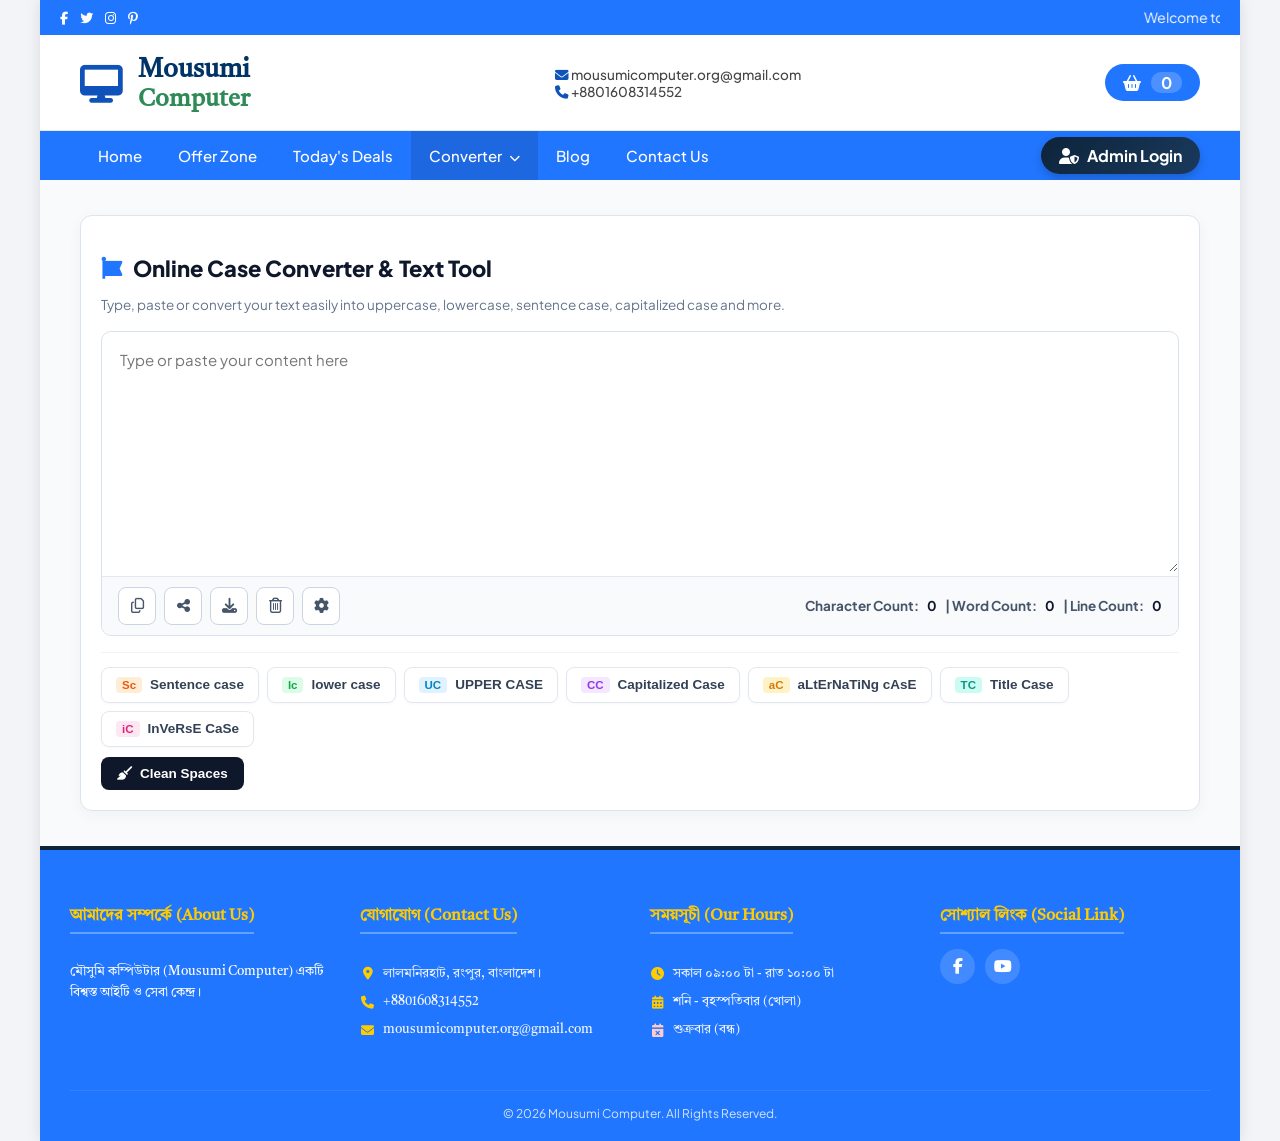
<file: case-converter.html>
<!DOCTYPE html>
<html lang="bn">
<head>
  <meta charset="UTF-8">
  <meta name="viewport" content="width=device-width, initial-scale=1.0">
  <title>Case Converter - Mousumi Computer</title>
  <link rel="icon" type="image/x-icon" href="https://blogger.googleusercontent.com/img/b/R29vZ2xl/AVvXsEifAQVAOjeF0ccNQdBRY2gpfOlc19vjYbQiNjCUUJ9jJqxHEjVJB7nhST4fbzYcdaaV3DtoBrxxrhi4nQJsuwHoWnEmQKud8muKsZIRcWV6YgFLEmdsDc8TRv8Vcmw5jktkvXt4cnlRnbxOW8MlFzlJ4P7QSA7E1Owl9bxDsaW7wjMJQ91bdczQa5zjxu94/s1600/Screenshot_1.jpg">
  
  <!-- FontAwesome Icons -->
  <link href="https://cdnjs.cloudflare.com/ajax/libs/font-awesome/6.4.0/css/all.min.css" rel="stylesheet"/>
  
  <!-- Google Fonts & Tiro Bangla -->
  <link href="https://fonts.googleapis.com/css2?family=Plus+Jakarta+Sans:wght@400;500;600;700;800&family=Tiro+Bangla&display=swap" rel="stylesheet"/>

  <style>
    * { box-sizing: border-box; }
    body { margin: 0; padding: 0; font-family: 'Plus Jakarta Sans', 'Segoe UI', sans-serif; background-color: #f2f4f7; color: #333; overflow-x: hidden; }
    a { text-decoration: none; }
    .site-wrapper { max-width: 1200px; margin: 0 auto; background-color: #ffffff; box-shadow: 0 0 15px rgba(0,0,0,0.1); min-height: 100vh; display: flex; flex-direction: column; }
    .tiro-text { font-family: 'Tiro Bangla', serif !important; }

    /* টপ বার ও হেডার */
    .ticker-top-bar { background-color: #2176ff; padding: 8px 20px; color: #ffffff; font-size: 14px; display: flex; justify-content: space-between; align-items: center; }
    .top-social-icons { display: flex; gap: 12px; }
    .top-social-icons a { color: #ffffff; font-size: 13px; }

    .middle-header { padding: 18px 40px; display: flex; justify-content: space-between; align-items: center; background: #ffffff; border-bottom: 1px solid #eaeaea; }
    .logo-area { display: flex; align-items: center; gap: 15px; }
    .logo-icon { color: #0f52ba; font-size: 38px; }
    .logo-text h1 { margin: 0; font-size: 26px; color: #003366; font-weight: bold; }
    .logo-text p { margin: 0; font-size: 24px; color: #2e8b57; font-weight: bold; line-height: 1; }
    .contact-details { font-size: 13.5px; color: #444; font-weight: 500; }
    .cart-box { background-color: #2176ff; color: #ffffff; padding: 8px 18px; border-radius: 30px; display: flex; align-items: center; gap: 10px; font-weight: bold; }

    /* মেনু বার ও ড্রপডাউন */
    .nav-container { background-color: #2176ff; display: flex; justify-content: space-between; align-items: center; padding: 0 40px; }
    .main-menu { display: flex; list-style: none; margin: 0; padding: 0; align-items: center; }
    .main-menu > li { position: relative; }
    .main-menu > li > a { color: #ffffff; display: block; padding: 15px 18px; font-size: 15px; font-weight: 500; transition: background 0.2s; }
    .main-menu > li > a:hover, .main-menu > li.active > a { background-color: rgba(0,0,0,0.12); }

    .dropdown-menu {
      display: none;
      position: absolute;
      top: 100%;
      left: 0;
      background: #ffffff;
      min-width: 200px;
      box-shadow: 0 8px 20px rgba(0,0,0,0.15);
      border-radius: 0 0 8px 8px;
      list-style: none;
      padding: 8px 0;
      margin: 0;
      z-index: 1000;
    }
    .dropdown-menu li a {
      color: #333333;
      padding: 10px 18px;
      display: flex;
      align-items: center;
      gap: 10px;
      font-size: 14px;
      font-weight: 600;
      transition: all 0.2s;
    }
    .dropdown-menu li a:hover {
      background-color: #f0f5ff;
      color: #2176ff;
      padding-left: 22px;
    }
    .dropdown:hover .dropdown-menu { display: block; }

    .nav-admin-btn {
      background: linear-gradient(135deg, #0d233a 0%, #1a3a5c 100%);
      color: #ffffff !important;
      padding: 8px 18px !important;
      border-radius: 50px;
      font-weight: 700;
      display: inline-flex;
      align-items: center;
      gap: 8px;
      box-shadow: 0 4px 10px rgba(0,0,0,0.2);
    }

    /* =========================================================
       CASE CONVERTER TOOL CONTAINER (MATCHING SCREENSHOT)
       ========================================================= */
    .converter-main {
      flex: 1;
      padding: 35px 40px;
      background: #f8fafc;
    }
    .converter-card {
      background: #ffffff;
      border: 1px solid #dce4ed;
      border-radius: 12px;
      box-shadow: 0 4px 15px rgba(0,0,0,0.04);
      padding: 20px;
      margin: 0 auto;
      max-width: 1120px;
    }
    .tool-header-title {
      font-size: 22px;
      font-weight: 800;
      color: #0f172a;
      margin-bottom: 6px;
      display: flex;
      align-items: center;
      gap: 10px;
    }
    .tool-subtitle {
      font-size: 13.5px;
      color: #64748b;
      margin-bottom: 18px;
    }

    /* টেক্সট এরিয়া */
    .text-box-wrapper {
      position: relative;
      border: 1.5px solid #d7e2ee;
      border-radius: 10px;
      background: #ffffff;
      transition: border-color 0.2s, box-shadow 0.2s;
    }
    .text-box-wrapper:focus-within {
      border-color: #2176ff;
      box-shadow: 0 0 0 3px rgba(33, 118, 255, 0.15);
    }
    #converterInput {
      width: 100%;
      min-height: 240px;
      padding: 16px 18px;
      font-size: 15px;
      font-family: inherit;
      line-height: 1.6;
      border: none;
      outline: none;
      resize: vertical;
      color: #1e293b;
      background: transparent;
      border-radius: 10px 10px 0 0;
    }

    /* টেক্সট এরিয়ার নিচের আইকন বার এবং কাউন্টার */
    .editor-bottom-bar {
      display: flex;
      justify-content: space-between;
      align-items: center;
      padding: 10px 16px;
      background: #f8fafc;
      border-top: 1px solid #e2e8f0;
      border-radius: 0 0 10px 10px;
      flex-wrap: wrap;
      gap: 12px;
    }
    .action-icon-group {
      display: flex;
      align-items: center;
      gap: 8px;
    }
    .btn-icon-action {
      background: #ffffff;
      border: 1px solid #cbd5e1;
      color: #475569;
      width: 38px;
      height: 38px;
      border-radius: 8px;
      display: flex;
      align-items: center;
      justify-content: center;
      font-size: 15px;
      cursor: pointer;
      transition: all 0.2s;
    }
    .btn-icon-action:hover {
      background: #2176ff;
      color: #ffffff;
      border-color: #2176ff;
    }

    /* রিয়েল-টাইম কাউন্টার বার */
    .counters-text {
      font-size: 13.5px;
      font-weight: 700;
      color: #475569;
      display: flex;
      align-items: center;
      gap: 8px;
      flex-wrap: wrap;
    }
    .counters-text span {
      color: #0f172a;
    }

    /* কেস কনভার্সন বাটন সারি (স্ক্রিনশটের মতো ট্যাব স্টাইল) */
    .case-buttons-container {
      display: flex;
      flex-wrap: wrap;
      align-items: center;
      justify-content: space-between;
      gap: 10px;
      margin-top: 16px;
      padding-top: 14px;
      border-top: 1px solid #f1f5f9;
    }
    .case-btn-list {
      display: flex;
      flex-wrap: wrap;
      gap: 8px;
    }

    /* প্রতিটি কেস বাটন */
    .btn-case {
      display: inline-flex;
      align-items: center;
      gap: 8px;
      padding: 9px 14px;
      border: 1px solid #e2e8f0;
      border-radius: 8px;
      background: #ffffff;
      color: #334155;
      font-size: 13.5px;
      font-weight: 600;
      cursor: pointer;
      box-shadow: 0 1px 3px rgba(0,0,0,0.03);
      transition: all 0.2s ease;
    }
    .btn-case:hover {
      background: #f1f5f9;
      border-color: #cbd5e1;
      transform: translateY(-1px);
    }
    .btn-case:active {
      transform: translateY(0);
    }
    .btn-badge {
      font-size: 11.5px;
      font-weight: 800;
      padding: 2px 6px;
      border-radius: 4px;
      background: #f1f5f9;
    }
    .badge-sc { color: #ea580c; background: #ffedd5; }
    .badge-lc { color: #16a34a; background: #dcfce7; }
    .badge-uc { color: #0284c7; background: #e0f2fe; }
    .badge-cc { color: #9333ea; background: #f3e8ff; }
    .badge-ac { color: #d97706; background: #fef3c7; }
    .badge-tc { color: #0d9488; background: #ccfbf1; }
    .badge-ic { color: #db2777; background: #fce7f3; }

    .btn-extra-util {
      background: #0f172a;
      color: #ffffff;
      border: none;
      padding: 9px 16px;
      border-radius: 8px;
      font-size: 13.5px;
      font-weight: 700;
      cursor: pointer;
      display: inline-flex;
      align-items: center;
      gap: 8px;
      transition: 0.2s;
    }
    .btn-extra-util:hover {
      background: #2176ff;
    }

    /* টোস্ট নোটিফিকেশন */
    #toastMsg {
      position: fixed;
      bottom: 30px;
      left: 50%;
      transform: translateX(-50%) translateY(100px);
      background: #0f172a;
      color: #ffffff;
      padding: 12px 24px;
      border-radius: 30px;
      font-size: 14px;
      font-weight: 700;
      box-shadow: 0 10px 25px rgba(0,0,0,0.3);
      z-index: 99999;
      opacity: 0;
      transition: all 0.3s ease;
      display: flex;
      align-items: center;
      gap: 10px;
    }
    #toastMsg.show {
      transform: translateX(-50%) translateY(0);
      opacity: 1;
    }

    /* সেটিংস পপআপ মোডাল */
    .modal-backdrop {
      display: none;
      position: fixed;
      top: 0; left: 0; width: 100%; height: 100%;
      background: rgba(15, 23, 42, 0.6);
      backdrop-filter: blur(3px);
      z-index: 100000;
      align-items: center;
      justify-content: center;
    }
    .modal-box {
      background: #fff;
      padding: 25px;
      border-radius: 14px;
      max-width: 400px;
      width: 90%;
      box-shadow: 0 20px 40px rgba(0,0,0,0.2);
    }
    .modal-box h3 { margin-top: 0; font-size: 18px; color: #0f172a; }
    .modal-opt { margin: 15px 0; display: flex; justify-content: space-between; align-items: center; }

    /* ফুটার */
    .site-footer { background-color: #2176ff; color: #ffffff; padding: 40px 30px 20px 30px; border-top: 4px solid #0d233a; margin-top: auto; }
    .footer-container { display: grid; grid-template-columns: repeat(4, 1fr); gap: 20px; }
    .footer-title { font-size: 16px; color: #ffcc00; font-weight: bold; margin-bottom: 15px; display: inline-block; border-bottom: 2px solid rgba(255,255,255,0.3); padding-bottom: 5px; }
    .footer-links { list-style: none; padding: 0; }
    .footer-links li { margin-bottom: 10px; font-size: 13px; display: flex; align-items: center; gap: 8px; color: #f0f5ff; line-height: 1.4; }
    .footer-links i { color: #ffcc00; width: 15px; text-align: center; }

    @media (max-width: 991px) {
      .footer-container { grid-template-columns: repeat(2, 1fr); }
      .middle-header { flex-direction: column; text-align: center; gap: 15px; }
      .nav-container { flex-direction: column; padding: 10px; }
      .converter-main { padding: 20px 15px; }
    }
    @media (max-width: 575px) {
      .footer-container { grid-template-columns: 1fr; }
      .editor-bottom-bar { flex-direction: column; align-items: flex-start; }
      .case-buttons-container { flex-direction: column; align-items: stretch; }
    }
  </style>
</head>
<body>

<div class="site-wrapper">
  <!-- টপ বার -->
  <div class="ticker-top-bar">
    <div class="top-social-icons">
      <a href="#"><i class="fa-brands fa-facebook-f"></i></a>
      <a href="#"><i class="fa-brands fa-twitter"></i></a>
      <a href="#"><i class="fa-brands fa-instagram"></i></a>
      <a href="#"><i class="fa-brands fa-pinterest-p"></i></a>
    </div>
    <marquee behavior="scroll" direction="left" scrollamount="6">
      Welcome to Mousumi Computer! পাবেন সব ধরণের কম্পিউটার এক্সেসরিজ এবং অনলাইন ডিজিটাল সেবা।
    </marquee>
  </div>

  <!-- হেডার -->
  <div class="middle-header">
    <div class="logo-area">
      <div class="logo-icon"><i class="fa-solid fa-desktop"></i></div>
      <div class="logo-text">
        <h1 class="tiro-text">Mousumi</h1>
        <p class="tiro-text">Computer</p>
      </div>
    </div>
    <div class="contact-details">
      <span><i class="fa-solid fa-envelope" style="color: #0f52ba;"></i> mousumicomputer.org@gmail.com</span><br>
      <span><i class="fa-solid fa-phone" style="color: #0f52ba;"></i> +8801608314552</span>
    </div>
    <div class="cart-box">
      <i class="fa-solid fa-basket-shopping"></i>
      <span style="background: rgba(255,255,255,0.2); padding: 0 10px; border-radius: 10px;">0</span>
    </div>
  </div>

  <!-- নেভিগেশন বার -->
  <div class="nav-container">
    <ul class="main-menu">
      <li><a href="index.html">Home</a></li>
      <li><a href="#">Offer Zone</a></li>
      <li><a href="#">Today's Deals</a></li>
      <li class="dropdown active">
        <a href="javascript:void(0);">Converter <i class="fa-solid fa-chevron-down" style="font-size: 11px; margin-left: 4px;"></i></a>
        <ul class="dropdown-menu">
          <li><a href="case-converter.html"><i class="fa-solid fa-font"></i> Case Converter</a></li>
        </ul>
      </li>
      <li><a href="#">Blog</a></li>
      <li><a href="#">Contact Us</a></li>
    </ul>
    <a href="admin.html" class="nav-admin-btn">
      <i class="fa-solid fa-user-shield"></i> Admin Login
    </a>
  </div>

  <!-- কনভার্টার মূল কন্টেন্ট এরিয়া -->
  <main class="converter-main">
    <div class="converter-card">
      <h2 class="tool-header-title"><i class="fa-solid fa-font-awesome" style="color: #2176ff;"></i> Online Case Converter & Text Tool</h2>
      <p class="tool-subtitle">Type, paste or convert your text easily into uppercase, lowercase, sentence case, capitalized case and more.</p>

      <!-- টেক্সট এরিয়া ও কাউন্টার বার -->
      <div class="text-box-wrapper">
        <textarea id="converterInput" placeholder="Type or paste your content here" oninput="updateCounters()"></textarea>
        
        <div class="editor-bottom-bar">
          <div class="action-icon-group">
            <button class="btn-icon-action" title="Copy Text" onclick="copyText()"><i class="fa-regular fa-copy"></i></button>
            <button class="btn-icon-action" title="Share Text" onclick="shareText()"><i class="fa-solid fa-share-nodes"></i></button>
            <button class="btn-icon-action" title="Download .txt" onclick="downloadText()"><i class="fa-solid fa-download"></i></button>
            <button class="btn-icon-action" title="Clear All" onclick="clearText()"><i class="fa-regular fa-trash-can"></i></button>
            <button class="btn-icon-action" title="Settings" onclick="openSettingsModal()"><i class="fa-solid fa-gear"></i></button>
          </div>

          <div class="counters-text">
            Character Count: <span id="charCount">0</span> | Word Count: <span id="wordCount">0</span> | Line Count: <span id="lineCount">0</span>
          </div>
        </div>
      </div>

      <!-- কেস পরিবর্তন বাটনসমূহ -->
      <div class="case-buttons-container">
        <div class="case-btn-list">
          <button class="btn-case" onclick="convertCase('sentence')"><span class="btn-badge badge-sc">Sc</span> Sentence case</button>
          <button class="btn-case" onclick="convertCase('lower')"><span class="btn-badge badge-lc">lc</span> lower case</button>
          <button class="btn-case" onclick="convertCase('upper')"><span class="btn-badge badge-uc">UC</span> UPPER CASE</button>
          <button class="btn-case" onclick="convertCase('capitalized')"><span class="btn-badge badge-cc">CC</span> Capitalized Case</button>
          <button class="btn-case" onclick="convertCase('alternating')"><span class="btn-badge badge-ac">aC</span> aLtErNaTiNg cAsE</button>
          <button class="btn-case" onclick="convertCase('title')"><span class="btn-badge badge-tc">TC</span> Title Case</button>
          <button class="btn-case" onclick="convertCase('inverse')"><span class="btn-badge badge-ic">iC</span> InVeRsE CaSe</button>
        </div>

        <button class="btn-extra-util" onclick="removeExtraSpaces()"><i class="fa-solid fa-broom"></i> Clean Spaces</button>
      </div>

    </div>
  </main>

  <!-- ফুটার -->
  <footer class="site-footer">
    <div class="footer-container">
      <div class="footer-column">
        <h3 class="footer-title tiro-text">আমাদের সম্পর্কে (About Us)</h3>
        <p class="tiro-text" style="font-size: 13px; line-height: 1.6;">মৌসুমি কম্পিউটার (Mousumi Computer) একটি বিশ্বস্ত আইটি ও সেবা কেন্দ্র।</p>
      </div>
      <div class="footer-column">
        <h3 class="footer-title tiro-text">যোগাযোগ (Contact Us)</h3>
        <ul class="footer-links tiro-text">
          <li><i class="fa-solid fa-location-dot"></i> লালমনিরহাট, রংপুর, বাংলাদেশ।</li>
          <li><i class="fa-solid fa-phone"></i> +8801608314552</li>
          <li><i class="fa-solid fa-envelope"></i> mousumicomputer.org@gmail.com</li>
        </ul>
      </div>
      <div class="footer-column">
        <h3 class="footer-title tiro-text">সময়সূচী (Our Hours)</h3>
        <ul class="footer-links tiro-text">
          <li><i class="fa-solid fa-clock"></i> সকাল ০৯:০০ টা - রাত ১০:০০ টা</li>
          <li><i class="fa-solid fa-calendar-days"></i> শনি - বৃহস্পতিবার (খোলা)</li>
          <li><i class="fa-solid fa-calendar-xmark" style="color: #ffcccc;"></i> শুক্রবার (বন্ধ)</li>
        </ul>
      </div>
      <div class="footer-column">
        <h3 class="footer-title tiro-text">সোশ্যাল লিংক (Social Link)</h3>
        <div style="display: flex; gap: 10px;">
          <a href="#" style="background: rgba(255,255,255,0.15); width: 35px; height: 35px; border-radius: 50%; display: flex; align-items: center; justify-content: center; color: white;"><i class="fa-brands fa-facebook-f"></i></a>
          <a href="#" style="background: rgba(255,255,255,0.15); width: 35px; height: 35px; border-radius: 50%; display: flex; align-items: center; justify-content: center; color: white;"><i class="fa-brands fa-youtube"></i></a>
        </div>
      </div>
    </div>
    <div style="text-align: center; margin-top: 35px; font-size: 12px; opacity: 0.8; border-top: 1px solid rgba(255,255,255,0.1); padding-top: 15px;">
      &copy; 2026 Mousumi Computer. All Rights Reserved.
    </div>
  </footer>
</div>

<!-- সেটিংস মোডাল -->
<div id="settingsModal" class="modal-backdrop">
  <div class="modal-box">
    <h3><i class="fa-solid fa-sliders"></i> Tool Settings</h3>
    <div class="modal-opt">
      <label>Font Size:</label>
      <select id="fontSizeSelect" onchange="changeFontSize(this.value)" style="padding: 6px 12px; border-radius: 6px; border: 1px solid #ccc;">
        <option value="14px">Small (14px)</option>
        <option value="16px" selected>Normal (16px)</option>
        <option value="18px">Medium (18px)</option>
        <option value="20px">Large (20px)</option>
      </select>
    </div>
    <div style="text-align: right; margin-top: 20px;">
      <button onclick="closeSettingsModal()" style="padding: 8px 20px; background: #2176ff; color: #fff; border: none; border-radius: 6px; cursor: pointer; font-weight: bold;">Close</button>
    </div>
  </div>
</div>

<!-- টোস্ট মেসেজ -->
<div id="toastMsg"><i class="fa-solid fa-circle-check"></i> <span id="toastText">Copied to clipboard!</span></div>

<!-- জাভাস্ক্রিপ্ট ইঞ্জিন -->
<script>
  const textInput = document.getElementById('converterInput');
  const charCount = document.getElementById('charCount');
  const wordCount = document.getElementById('wordCount');
  const lineCount = document.getElementById('lineCount');

  // ১. রিয়েল-টাইম কাউন্টার
  function updateCounters() {
    const str = textInput.value;
    charCount.innerText = str.length;

    const words = str.trim().split(/\s+/).filter(w => w.length > 0);
    wordCount.innerText = words.length;

    const lines = str.length === 0 ? 0 : str.split(/\r\n|\r|\n/).length;
    lineCount.innerText = lines;
  }

  // ২. টোস্ট নোটিফিকেশন
  function showToast(msg) {
    const toast = document.getElementById('toastMsg');
    document.getElementById('toastText').innerText = msg;
    toast.classList.add('show');
    setTimeout(() => toast.classList.remove('show'), 2500);
  }

  // ৩. অ্যাকশন বাটনসমূহ
  function copyText() {
    if (!textInput.value.trim()) { showToast("Nothing to copy!"); return; }
    navigator.clipboard.writeText(textInput.value);
    showToast("Text copied to clipboard!");
  }

  function shareText() {
    if (!textInput.value.trim()) { showToast("Nothing to share!"); return; }
    if (navigator.share) {
      navigator.share({ title: 'Mousumi Computer Text Tool', text: textInput.value });
    } else {
      copyText();
      showToast("Link copied to share!");
    }
  }

  function downloadText() {
    if (!textInput.value.trim()) { showToast("Nothing to download!"); return; }
    const blob = new Blob([textInput.value], { type: "text/plain;charset=utf-8" });
    const a = document.createElement("a");
    a.href = URL.createObjectURL(blob);
    a.download = "mousumi_converted_text.txt";
    a.click();
    showToast("File downloaded!");
  }

  function clearText() {
    if (textInput.value.trim() && confirm("Are you sure you want to clear the text?")) {
      textInput.value = "";
      updateCounters();
      showToast("Cleared all text!");
    }
  }

  // ৪. কেস কনভার্সন ফাংশনসমূহ
  function convertCase(type) {
    let str = textInput.value;
    if (!str) return;

    switch (type) {
      case 'sentence':
        // প্রতিটি বাক্যের প্রথম বর্ণ বড় হাতের করা
        str = str.toLowerCase().replace(/(^\s*\w|[.!?]\s*\w)/g, c => c.toUpperCase());
        break;

      case 'lower':
        str = str.toLowerCase();
        break;

      case 'upper':
        str = str.toUpperCase();
        break;

      case 'capitalized':
        // প্রতিটি শব্দের প্রথম অক্ষর ক্যাপিটাল
        str = str.toLowerCase().replace(/\b\w/g, c => c.toUpperCase());
        break;

      case 'alternating':
        // aLtErNaTiNg
        let alt = '';
        for (let i = 0; i < str.length; i++) {
          alt += (i % 2 === 0) ? str[i].toLowerCase() : str[i].toUpperCase();
        }
        str = alt;
        break;

      case 'title':
        // টাইটেল কেস
        const stopWords = ['a', 'an', 'and', 'as', 'at', 'but', 'by', 'for', 'in', 'nor', 'of', 'on', 'or', 'the', 'to', 'with'];
        str = str.toLowerCase().split(' ').map((word, idx) => {
          if (idx === 0 || !stopWords.includes(word)) {
            return word.charAt(0).toUpperCase() + word.slice(1);
          }
          return word;
        }).join(' ');
        break;

      case 'inverse':
        // ইনভার্স কেস (ছোটকে বড়, বড়কে ছোট)
        let inv = '';
        for (let i = 0; i < str.length; i++) {
          const c = str[i];
          inv += (c === c.toUpperCase()) ? c.toLowerCase() : c.toUpperCase();
        }
        str = inv;
        break;
    }

    textInput.value = str;
    updateCounters();
    showToast("Case converted successfully!");
  }

  // অতিরিক্ত স্পেস দূর করা
  function removeExtraSpaces() {
    if (!textInput.value) return;
    textInput.value = textInput.value.replace(/\s+/g, ' ').trim();
    updateCounters();
    showToast("Extra spaces cleaned!");
  }

  // সেটিংস হ্যান্ডেলার
  function openSettingsModal() { document.getElementById('settingsModal').style.display = 'flex'; }
  function closeSettingsModal() { document.getElementById('settingsModal').style.display = 'none'; }
  function changeFontSize(size) { textInput.style.fontSize = size; }
</script>

</body>
</html>
</file>
